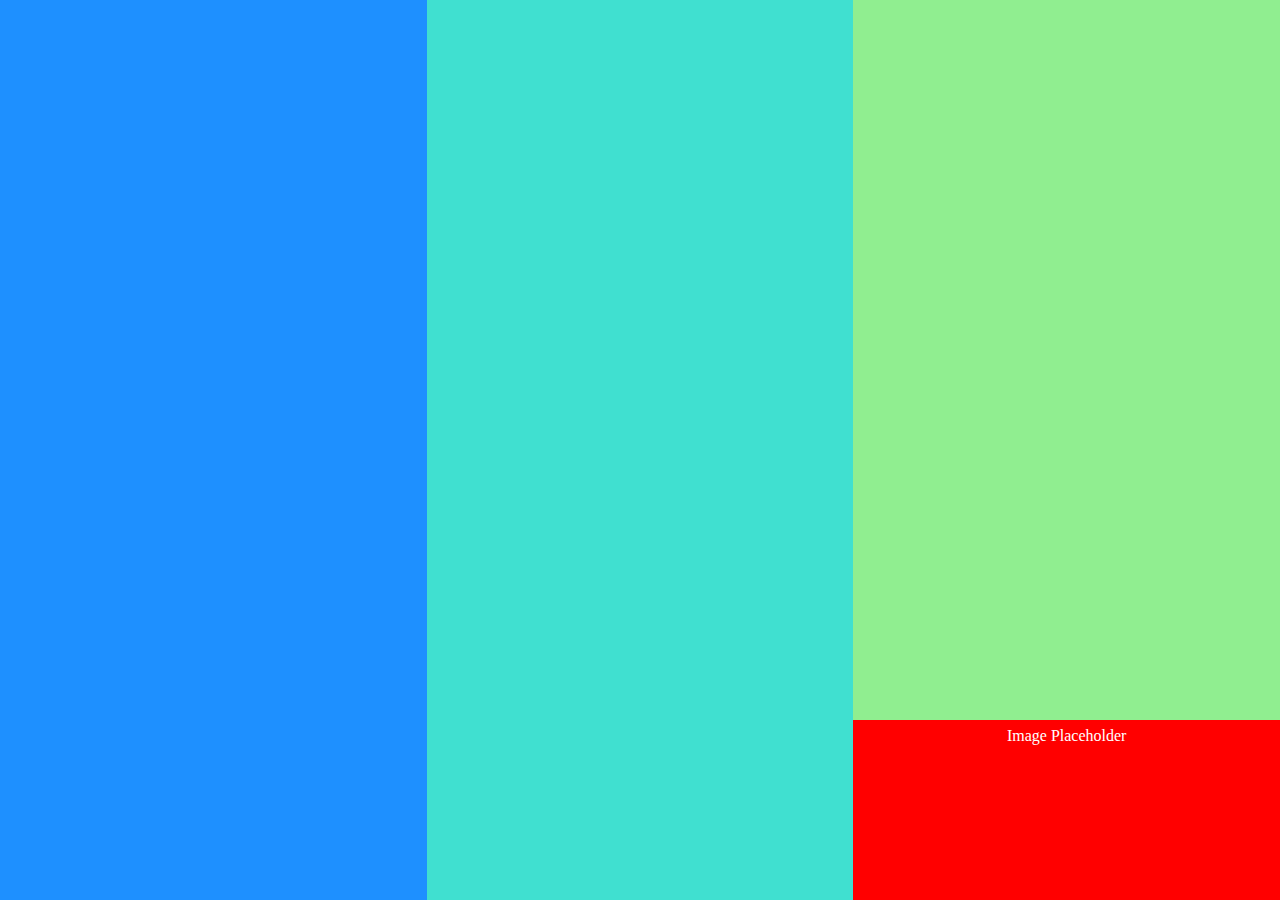
<file: second/index.html>
<!DOCTYPE html>
<html lang="en">
    <head>
        <title></title>
        <meta charset="UTF-8">
        <meta name="viewport" content="width=device-width, initial-scale=1">
        <link rel="stylesheet" href="./reset.css">
    <link rel="stylesheet" href="./style.css">
    </head>

    <body class = body-style>
        <div class = div1></div>
        <div class = div2></div>
        <div class = div3></div>
    <footer class = footer> Image Placeholder</footer>
    </body>
    
</html>
</file>
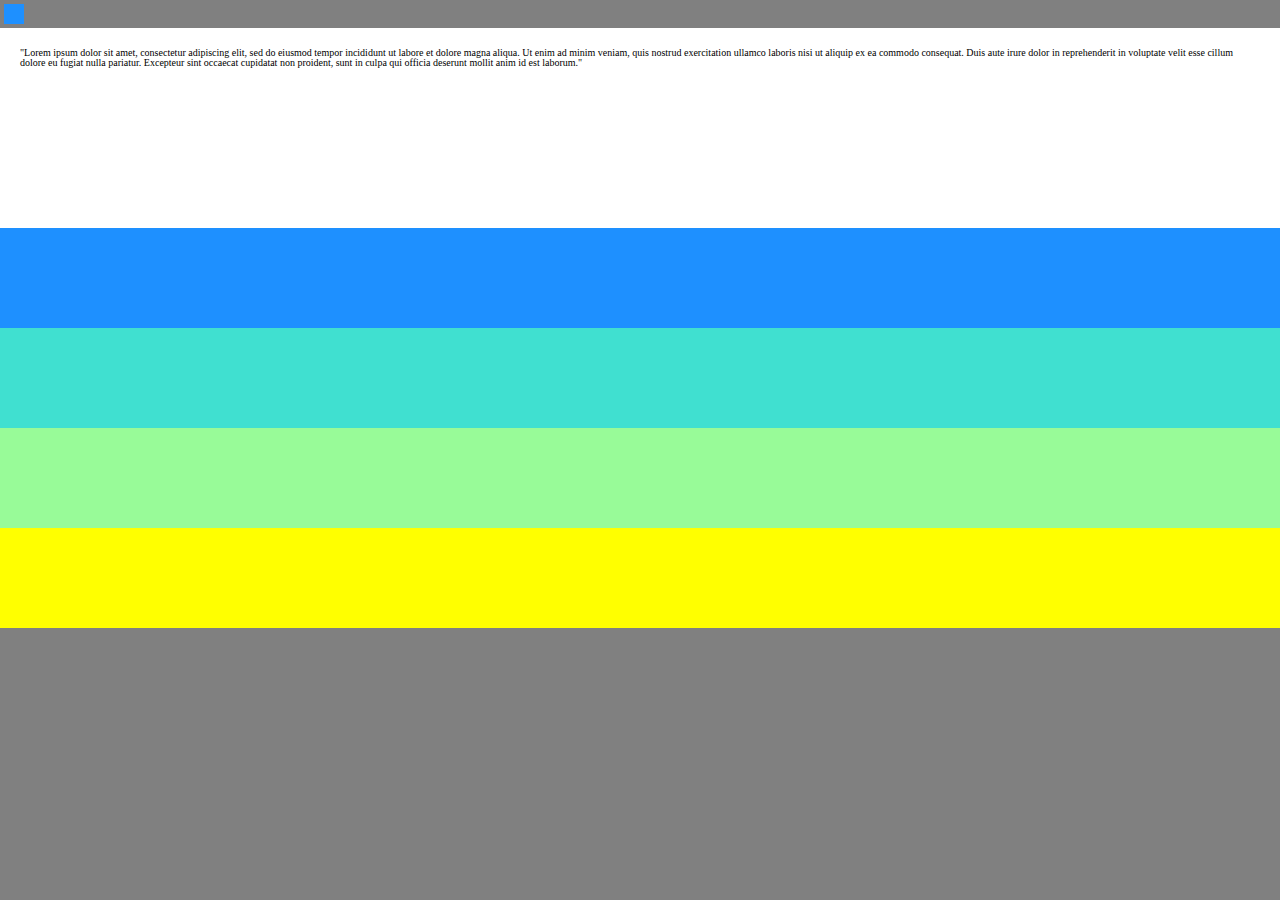
<file: third/index.html>
<!DOCTYPE html>
<html lang="en">

<head>
    <title></title>
    <meta charset="UTF-8">
    <meta name="viewport" content="width=device-width, initial-scale=1">
    <link rel="stylesheet" href="./reset.css">
    <link rel="stylesheet" href="./style.css">
</head>

<body class= body-main>
    <header class= header-main;>
        <div class= header-div></div>
    </header>
    <div class= body-div1>
        <p> "Lorem ipsum dolor sit amet, consectetur adipiscing elit, sed do eiusmod tempor incididunt ut labore et dolore magna aliqua. Ut enim ad minim veniam, quis nostrud exercitation ullamco laboris nisi ut aliquip ex ea commodo consequat. Duis aute irure dolor in reprehenderit in voluptate velit esse cillum dolore eu fugiat nulla pariatur. Excepteur sint occaecat cupidatat non proident, sunt in culpa qui officia deserunt mollit anim id est laborum."

 </p>
    </div>
    <div class= body-div2></div>
    <div class= body-div3></div>
    <div class= body-div4></div>
    <div class= body-div5></div>
</body>

</html>
</file>
<file: second/style.css>
.body-style {
    display: flex;
    justify-content: space-between
}

.div1 {
    background-color: dodgerblue;
    width: 33.333333333%;
    height: 100vh;
}

.div2 {
    background-color: turquoise;
    width: 33.33333333%;
    height: 100vh;
}
.div3 {
    background-color: lightgreen;
    width: 33.333333%;
    height: 80vh;
}

.footer {
    width:33.333333%;
    height: 20vh;
    background-color: red;
    color: white;
    text-align: center;
    padding: 8px;
    position: fixed;
     bottom: 0;
     right: 0;
    
}
</file>
<file: third/style.css>
.body-main {
    width: 100%;
    background-color: grey;
    font-size: 10px;
}

.header-main {
    width: 100%;
    height: 100px;
        vertical-align: baseline;
   
    
}

.header-div {
    width: 20px;
    height: 20px;
    display: flex;
    margin: 4px;
    background-color: dodgerblue;
}

.body-div1 {
    background-color: white;
    height:200px;

   
}
p{
   
    padding:20px;
}

.body-div2 {
    background-color: dodgerblue;
    height: 100px;
}

.body-div3 {
    background-color: turquoise;
    height: 100px;
}

.body-div4 {
    background-color: palegreen;
    height: 100px;
}

.body-div5 {
    background-color: yellow;
    height: 100px;
}
</file>
